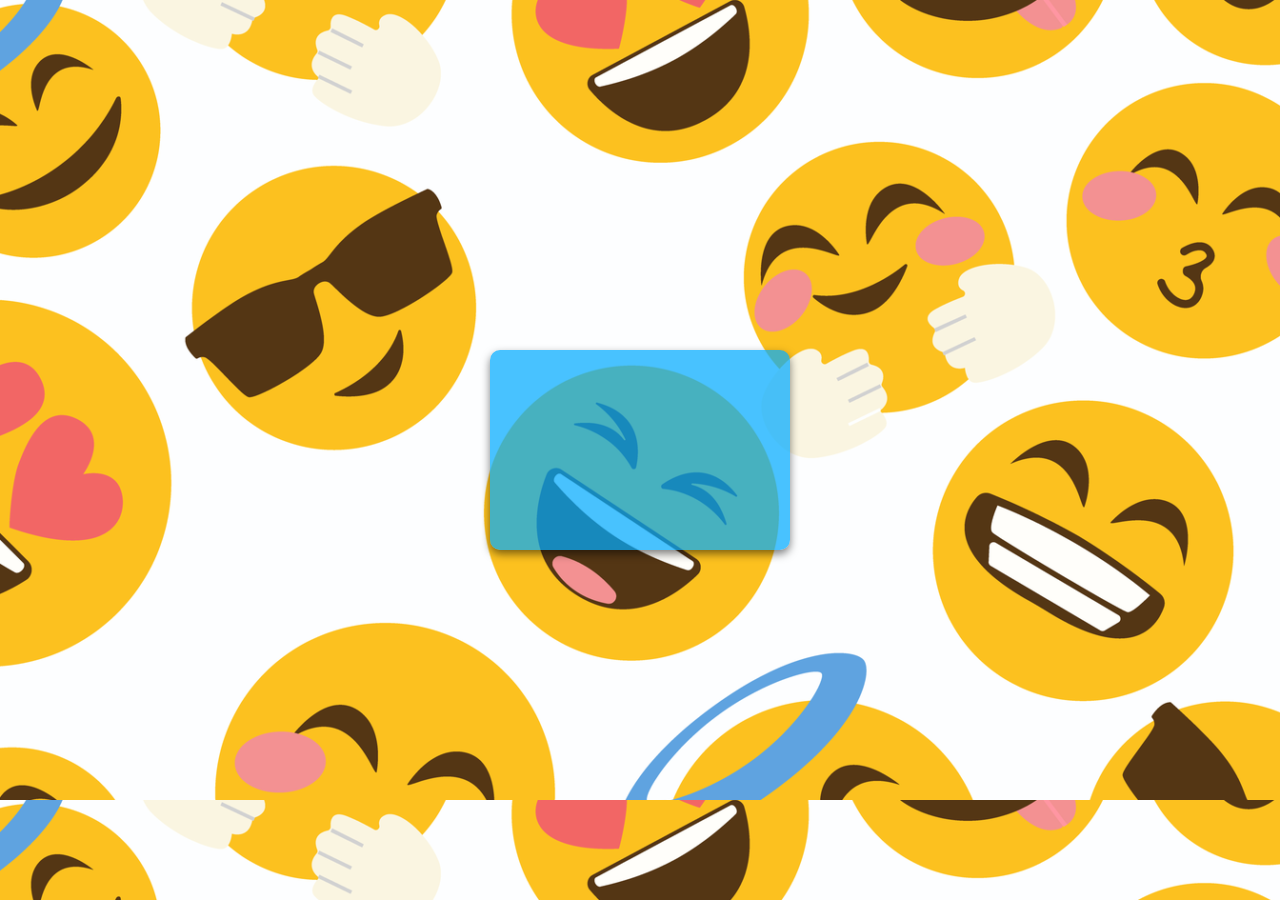
<file: Project 1-Emoji_Rating/index.html>
<!DOCTYPE html>
<html lang="en">

<head>
    <meta charset="UTF-8" />
    <meta http-equiv="X-UA-Compatible" content="IE=edge" />
    <meta name="viewport" content="width=device-width, initial-scale=1.0" />
    <link rel="stylesheet" href="https://cdnjs.cloudflare.com/ajax/libs/font-awesome/6.2.1/css/all.min.css"
        integrity="sha512-MV7K8+y+gLIBoVD59lQIYicR65iaqukzvf/nwasF0nqhPay5w/9lJmVM2hMDcnK1OnMGCdVK+iQrJ7lzPJQd1w=="
        crossorigin="anonymous" referrerpolicy="no-referrer" />
    <title>Emoji Rating</title>
    <link rel="stylesheet" href="style.css">

</head>

<body>
    <div class="feedback-container">
        <div class="emoji-container">
            <i class="fa-regular fa-3x fa-face-angry"></i>
            <i class="fa-regular fa-3x fa-face-frown"></i>
            <i class="fa-regular fa-3x fa-face-meh"></i>
            <i class="fa-regular fa-3x fa-face-smile"></i>
            <i class="fa-regular fa-3x fa-face-laugh"></i>
        </div>
        <div class="rating-container">
            <i class="fa-solid fa-3x fa-star active"></i>
            <i class="fa-solid fa-3x fa-star"></i>
            <i class="fa-solid fa-3x fa-star"></i>
            <i class="fa-solid fa-3x fa-star"></i>
            <i class="fa-solid fa-3x fa-star"></i>
        </div>
    </div>
    <script src="index.js"></script>
</body>

</html>
</file>
<file: Project 1-Emoji_Rating/style.css>
body {
    margin: 0;
    display: flex;
    justify-content: center;
    height: 100vh;
    align-items: center;
    background-image: url("./img/emoji.png");
}

.feedback-container {
    background-color: rgba(0, 170, 255, 0.716);
    width: 300px;
    height: 200px;
    box-shadow: 0 4px 8px rgba(0, 0, 0, 0.5);
    border-radius: 10px;
    position: relative;
}

.emoji-container {
    position: absolute;
    left: 50%;
    transform: translateX(-50%);
    top: 20%;
    width: 50px;
    height: 50px;
    border-radius: 50%;
    display: flex;
    overflow: hidden;
}

.fa-regular {
    margin: 1px;
    transform: translateX(0px);
    transition: transform 0.2s;
}

.rating-container {
    position: absolute;
    left: 8px;
    bottom: 20%;
}

.fa-solid {
    color: lightcyan;
    cursor: pointer;
}

.fa-solid.active {
    color: gold;
}
</file>
